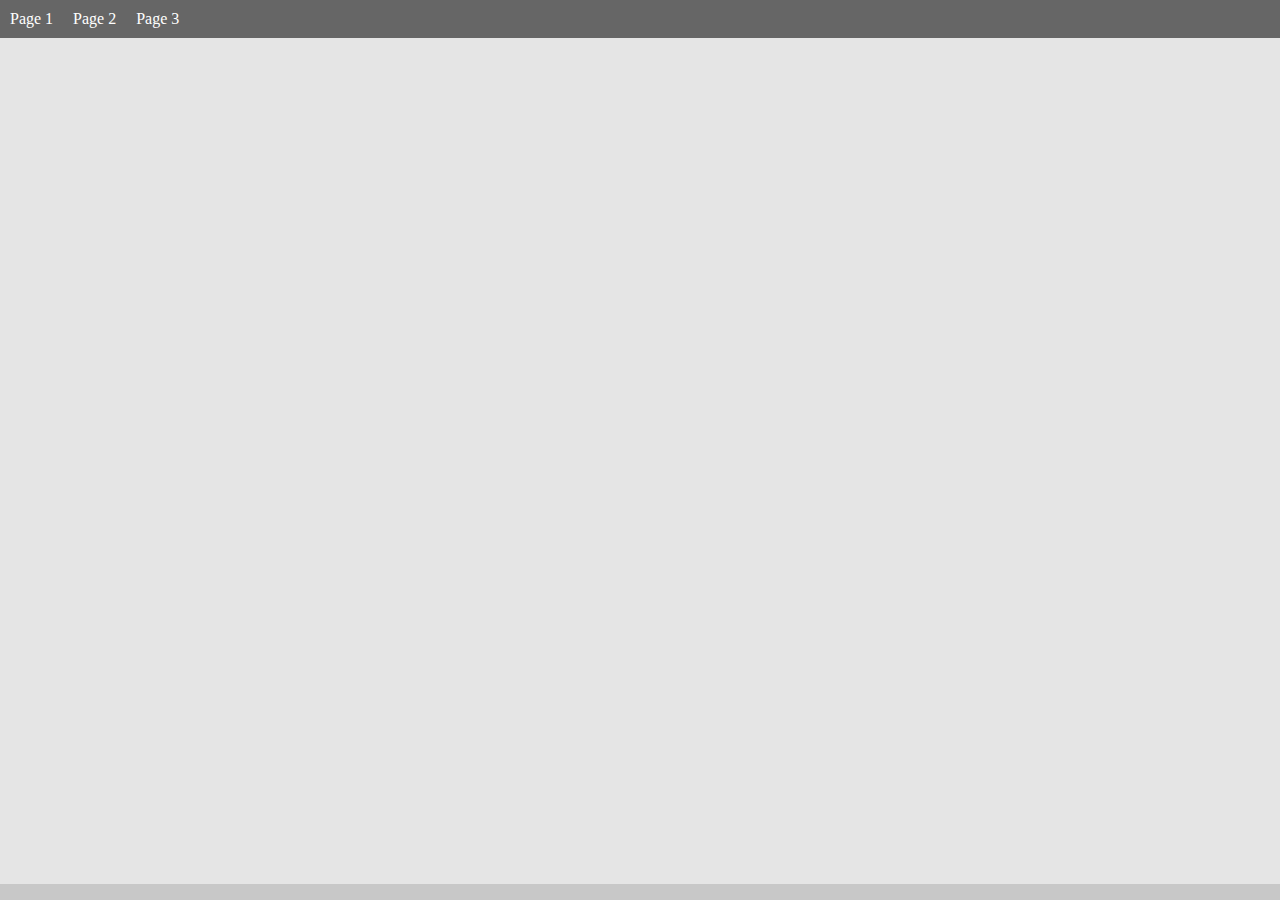
<file: Index.html>
<!DOCTYPE html>
<html lang="es">
<head>
	<meta charset="utf-8">
	<title>Interface 2.0</title>
	<link rel="stylesheet" type="text/css" href="CSS/Stilo.css">
	<script src="https://ajax.googleapis.com/ajax/libs/jquery/3.3.1/jquery.min.js"></script>
	<script src="JS/main.js"></script>
	<meta name="viewport" content="width=device-width, initial-scale=1.0">
</head>
<body>
	<header>
		<ul>
			<li>
				<div id="menu1" class="menu" href="pag1.html">Page 1</div>
				<ul>
					<li>
						<div class="sub-menu" id="menu1" href="sub1.html">sub-pag-1</div>
					</li>
					<li>
						<div class="sub-menu" href="sub2.html">sub-pag-2</div>
					</li>
					<li>
						<div class="sub-menu" href="sub3.html">sub-pag-3</div>
					</li>					
				</ul>
			</li>
			<li>
				<div id="menu2" class="menu" href="pag2.html">Page 2</div>
			</li>
			<li>
				<div id="menu3" class="menu" href="pag3.html">Page 3</div>
			</li>
		</ul>
		</header>
	<iframe id="web" src="https://www.bing.com/" allowtransparency="1" scrolling="auto"> No Soporta iFrames</iframe>
</body>
</html>
</file>
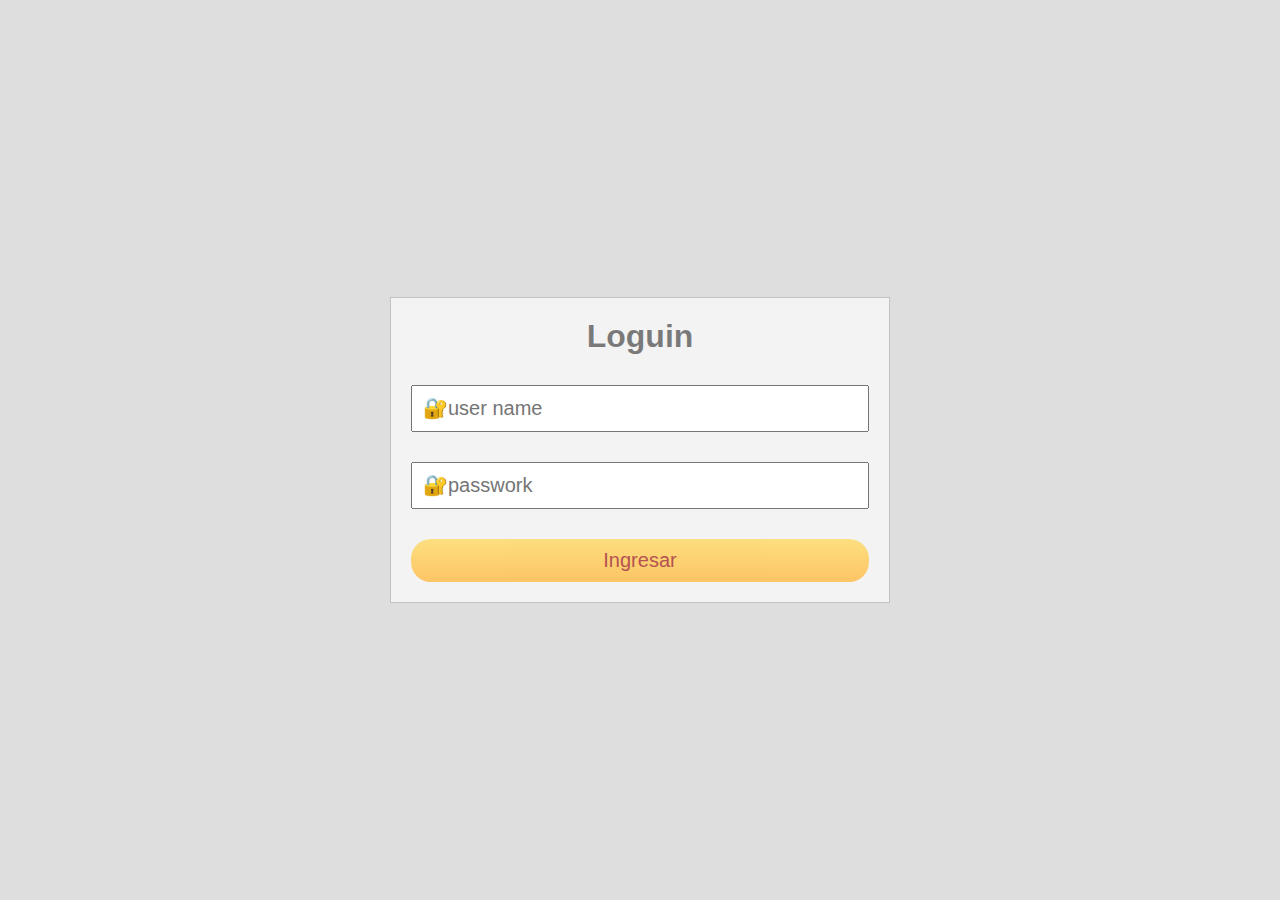
<file: loguin.html>
<!DOCTYPE html>
<html lang="es">
<head>
	<meta charset="UTF-8">
	<title>Document</title>
	<link rel="stylesheet" href="CSS/estilo-loguin.css">
</head>
<body>


	<form method="post">
		<h1>Loguin</h1>
		<input type="text" name="user" placeholder="&#128272;user name" required="required">
		<input type="text" name="pass" placeholder="&#128272;passwork" required="required">
		<input type="submit" value="Ingresar">
	</form>
	
</body>
</html>
</file>
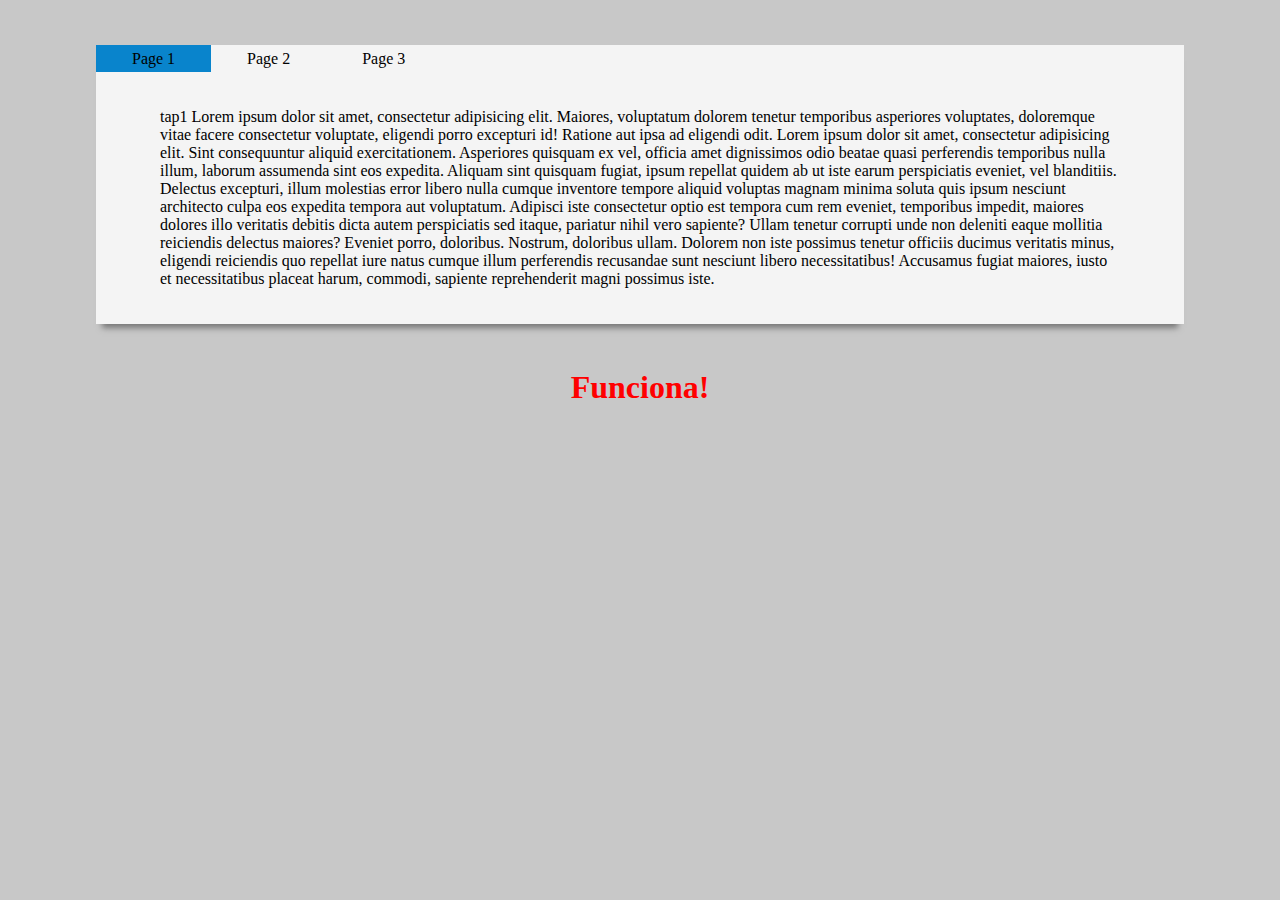
<file: pag1.html>
<!DOCTYPE html>
<html>
<head>
	<meta charset="utf-8">
	<title>Pag 1</title>
	<link rel="stylesheet" type="text/css" href="CSS/Stilo.css">
	<script src="https://ajax.googleapis.com/ajax/libs/jquery/3.3.1/jquery.min.js"></script>
	<script src="JS/main.js"></script>
	<meta name="viewport" content="width=device-width, initial-scale=1.0">
</head>
<body>
	<div class="cuerpo">
		<section>
			<!-- <p id="titulo">Hello word!</p> -->
			<ul class="taps">
				<li>
					<a href="#tap1">
						<span></span>
						<span>Page 1</span>	
					</a>
				</li>
				<li>
					<a href="#tap2">
						<span></span>
						<span>Page 2</span>	
					</a>
				</li>
				<li>
					<a href="#tap3">
						<span></span>
						<span>Page 3</span>	
					</a>
				</li>
				</ul>
			<div class="contenedor-taps">
				<article id="tap1">
					<p>tap1 Lorem ipsum dolor sit amet, consectetur adipisicing elit. Maiores, voluptatum dolorem tenetur temporibus asperiores voluptates, doloremque vitae facere consectetur voluptate, eligendi porro excepturi id! Ratione aut ipsa ad eligendi odit. Lorem ipsum dolor sit amet, consectetur adipisicing elit. Sint consequuntur aliquid exercitationem. Asperiores quisquam ex vel, officia amet dignissimos odio beatae quasi perferendis temporibus nulla illum, laborum assumenda sint eos expedita. Aliquam sint quisquam fugiat, ipsum repellat quidem ab ut iste earum perspiciatis eveniet, vel blanditiis. Delectus excepturi, illum molestias error libero nulla cumque inventore tempore aliquid voluptas magnam minima soluta quis ipsum nesciunt architecto culpa eos expedita tempora aut voluptatum. Adipisci iste consectetur optio est tempora cum rem eveniet, temporibus impedit, maiores dolores illo veritatis debitis dicta autem perspiciatis sed itaque, pariatur nihil vero sapiente? Ullam tenetur corrupti unde non deleniti eaque mollitia reiciendis delectus maiores? Eveniet porro, doloribus. Nostrum, doloribus ullam. Dolorem non iste possimus tenetur officiis ducimus veritatis minus, eligendi reiciendis quo repellat iure natus cumque illum perferendis recusandae sunt nesciunt libero necessitatibus! Accusamus fugiat maiores, iusto et necessitatibus placeat harum, commodi, sapiente reprehenderit magni possimus iste.</p>
				</article>
				<article id="tap2">
					<p>tap2 Lorem ipsum dolor sit amet, consectetur adipisicing elit. Repellendus aperiam accusamus ullam libero nostrum nobis soluta voluptatum praesentium numquam adipisci repudiandae reprehenderit sapiente veritatis modi labore dolores, qui, aspernatur, voluptas blanditiis ex rem eos laborum tempora architecto. Numquam itaque perspiciatis ad quam voluptate obcaecati id, modi rem quisquam, alias eveniet?</p>
				</article>
				<article id="tap3">
					<p>tap3 Lorem ipsum dolor sit amet, consectetur adipisicing elit. Officiis aspernatur nobis dolor, nam iste vitae error libero quae facilis qui sint maxime similique rem asperiores corporis alias blanditiis earum perferendis suscipit voluptas voluptatibus ad minima? Quia vel, unde autem, obcaecati, consequatur debitis, nulla perferendis ex voluptate assumenda minus molestias dolorum laudantium dolores excepturi mollitia sit soluta cum quae labore corrupti. Exercitationem, perspiciatis, vero, optio tenetur fuga accusamus totam animi itaque obcaecati dicta maxime! Expedita pariatur maxime error quae, quod nobis animi ea eveniet ad? Ut repudiandae in consequuntur possimus sit, ex nam harum deleniti adipisci quidem vitae eveniet veniam, eaque?</p>
				</article>
				</div>
		</section>

		</div>
	<h1>Funciona!</h1>
</body>
</html>
</file>
<file: CSS/Stilo.css>
body {
	background: rgb(200,200,200);
}
li {
	margin: 10px;
}
*{
	margin: 0;
	padding: 0;
	border: 0;
	text-decoration: none;
	color: black;
	list-style: none;
}
h1{
	color:red;
	text-align: center;
}
header{
	position: sticky; 
	background-color: rgb(102,102,102);
}
header a {
	color: #fff;
}
header >ul  {
	display:flex;
} 
header ul ul {
	display:none;
}
header ul li:hover ul{
	display:table;
	position: absolute;
    background-color: rgb(102,102,102);
    left: .5vh;
    margin: 1vh 0;
}
div.menu,.sub-menu {
	color: #fff;
	cursor:pointer;
}
div.menu:hover ,.sub-menu:hover {
	transform: scale(1.3, 1.3);
	border-color: #fff;
	border-bottom: 1px solid;
	transition: all .2s;
}
.cuerpo {
	margin: 5vh 7.5vw;
	/*min-width: 100vw;*/
	/*min-height: 100vh;*/
	background-color: rgba(255,255,255,.8);

	-webkit-box-shadow: 0 10px 6px -6px #777;
    -moz-box-shadow: 0 10px 6px -6px #777;
    box-shadow: 0 10px 6px -6px #777;
}
.cuerpo section {
	padding: 0 5vw;
}
.cuerpo section > p {
	text-align: center;
}
.cuerpo section > p:hover{
	text-align: left;
	color: red;
	transition: all 5s;
}
.taps {
	display: flex;
	margin: 0 -5vw;

}
.taps > li:hover {
	background-color: #0984cc;
}
.taps > li {
	margin: 0;
	width: auto;
}
.taps li a {
	padding: .5vh 4vh;
    display: flex;
}
.activo {
	background-color: #0984cc;
}
article {
	margin: 3vh auto;
}
#titulo {
	margin: 5vh auto;
}
.contenedor-taps {
    padding: 1vh 0;
}

#web {
	clear: both;
	background: #e5e5e5;
	padding: 0;
	overflow-y: scroll;
	width: 100%;
	/*min-height: 100vh;*/
	height: 94vh;
	border: 0;
}
</file>
<file: CSS/estilo-loguin.css>
*{
	margin: 0;
	padding:0;
	font-family: sans-serif;
	box-sizing: border-box;
}
body {
	background: #dedede;
	display: flex;
	min-height: 100vh;
}
form {
	margin: auto;
	width: 50%;
	max-width: 500px;
	background-color: #f3f3f3;
	padding: 20px;
	border: 1px solid rgba(0,0,0,.2);
}
h1{
	text-align: center;
	margin-bottom: 10px;
	color: rgba(0,0,0,.5);
}
input {
	display: block;
	padding: 10px;
	width: 100%;
	margin: 30px 0;
	font-size: 20px
}
input[type="submit"]{
	background: linear-gradient(#ffda63, #ffb940);
	border:0;
	color:brown;
	opacity: .8;
	cursor: pointer;
	border-radius: 20px;
	margin-bottom: 0;
}

input[type="submit"]:hover {
	opacity: 1;
}
input[type="submit"]:active {
	transform: scale(.95);
}

/*ajustes de tamaños*/
</file>
